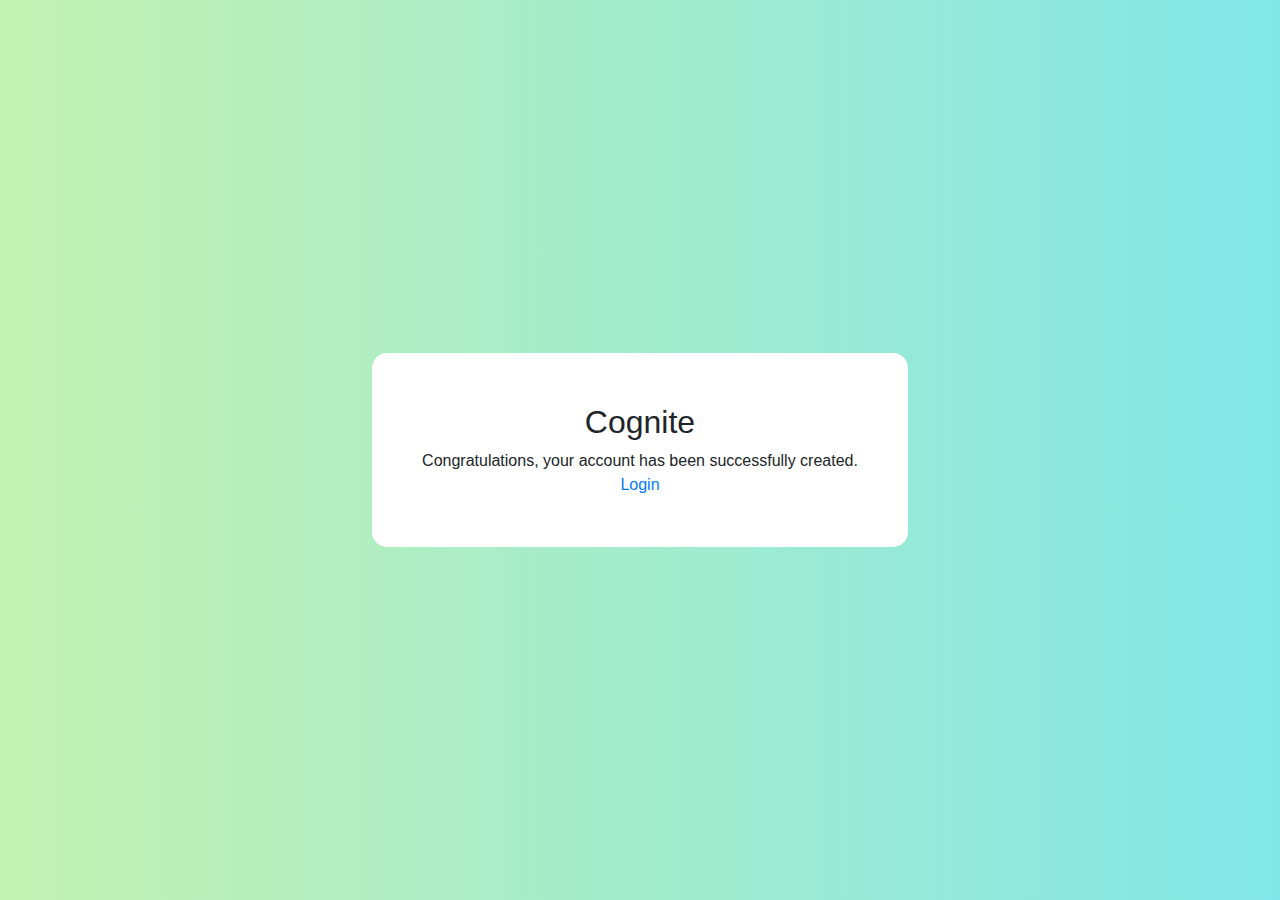
<file: templates/registerSuccess.html>
<!DOCTYPE html>
<html lang="en">
    <head>
        <title>Cognite</title>
        <meta charset="utf-8">
        <meta name="viewport" content="width=device-width, initial-scale=1">
        <link rel="stylesheet" href="https://maxcdn.bootstrapcdn.com/bootstrap/4.5.2/css/bootstrap.min.css">
        <link rel="stylesheet" href="../assets/login.css">
        <script src="https://ajax.googleapis.com/ajax/libs/jquery/3.5.1/jquery.min.js"></script>
        <script src="https://cdnjs.cloudflare.com/ajax/libs/popper.js/1.16.0/umd/popper.min.js"></script>
        <script src="https://maxcdn.bootstrapcdn.com/bootstrap/4.5.2/js/bootstrap.min.js"></script>
    </head>

    <body>
        <div id="container" class="container-fluid">
            <div class="login-form">
                <h2 class="text-center">Cognite</h2>
                
                <div class="text-center">
                    <div>Congratulations, your account has been successfully created.</div>
                    <a href="/login">Login</a>
                </div>
            </div>
        </div>
    </body>
</html>
</file>
<file: assets/login.css>
#container {
    background-image: linear-gradient(to right, #c3f1b1 , #82e6e8);
    height: 100vh;
    display: flex;
    align-items: center;
    justify-content: center;
}

.login-form {
    background-color: white;
    border-radius: 15px;
    width: fit-content;
    height: fit-content;
    padding: 50px 50px;
}

form {
    margin-top: 30px;
    width: 350px;
}

.form-footer {
    display: flex;
    align-items: center;
    justify-content: space-between;
}
</file>
